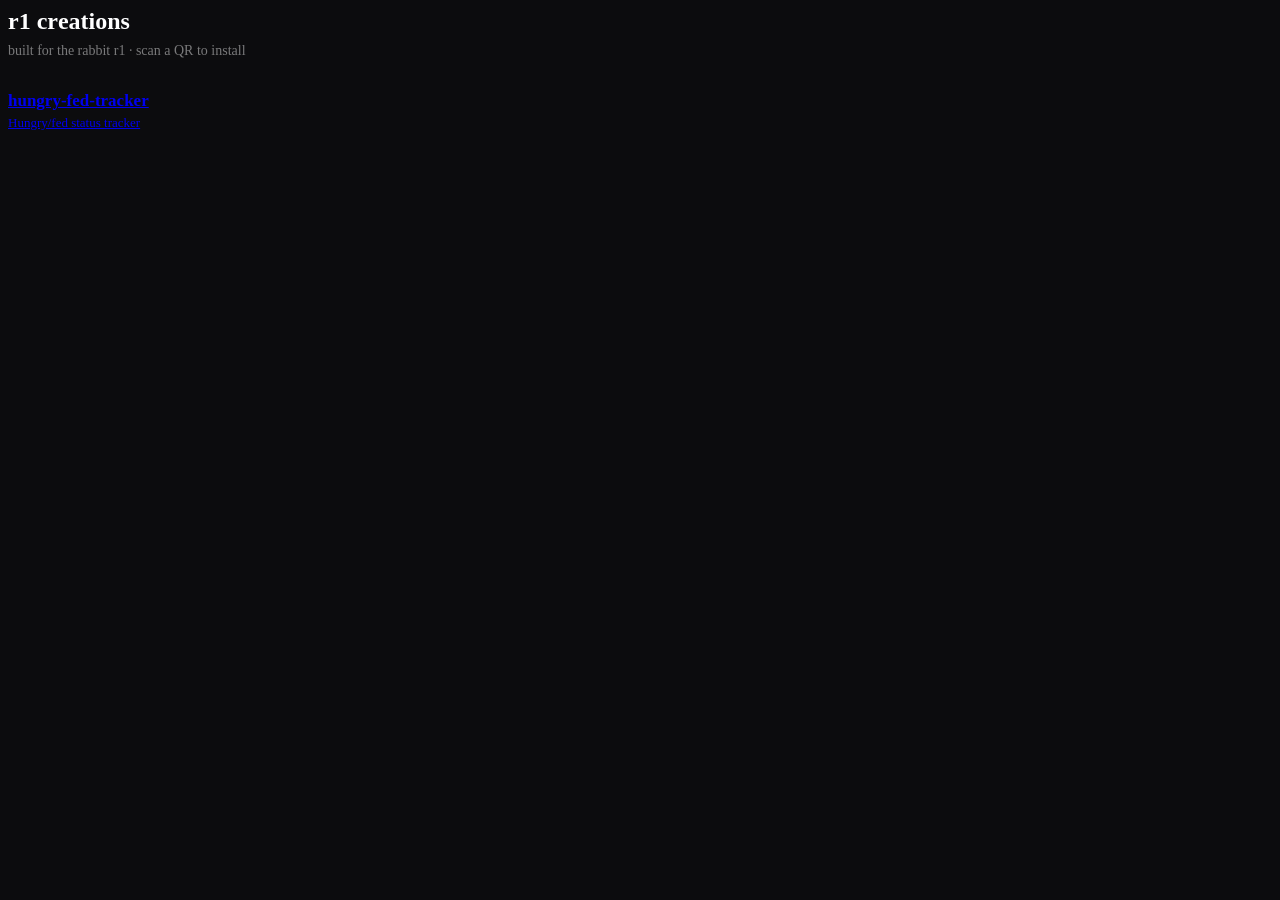
<file: index.html>
<!DOCTYPE html PUBLIC "-//W3C//DTD HTML 4.01//EN" "http://www.w3.org/TR/html4/strict.dtd">
<html>
<head>
  <meta http-equiv="Content-Type" content="text/html; charset=utf-8">
  <meta http-equiv="Content-Style-Type" content="text/css">
  <title></title>
  <meta name="Generator" content="Cocoa HTML Writer">
  <meta name="CocoaVersion" content="2685.7">
  <style type="text/css">
    body {background-color: #0c0c0e}
    p.p2 {margin: 0.0px 0.0px 32.0px 0.0px; font: 14.0px 'Helvetica Neue'; color: #ffffff; color: rgba(255, 255, 255, 0.45); -webkit-text-stroke: rgba(255, 255, 255, 0.45)}
    p.p4 {margin: 0.0px 0.0px 0.0px 0.0px; font: 13.0px 'Helvetica Neue'; color: #ffffff; color: rgba(255, 255, 255, 0.45); -webkit-text-stroke: rgba(255, 255, 255, 0.45)}
    p.p5 {margin: 0.0px 0.0px 0.0px 0.0px; font: 12.0px 'Helvetica Neue'; color: #ffffff; -webkit-text-stroke: #ffffff; min-height: 15.0px}
    span.s1 {font-kerning: none}
    span.s2 {font: 13.0px 'Helvetica Neue'; font-kerning: none; color: rgba(255, 255, 255, 0.45); -webkit-text-stroke: 0px rgba(255, 255, 255, 0.45)}
  </style>
</head>
<body>
<h1 style="margin: 0.0px 0.0px 8.0px 0.0px; font: 24.0px 'Helvetica Neue'; color: #ffffff; -webkit-text-stroke: #ffffff"><span class="s1"><b>r1 creations</b></span></h1>
<p class="p2"><span class="s1">built for the rabbit r1 · scan a QR to install</span></p>
<h2 style="margin: 0.0px 0.0px 4.0px 0.0px; font: 17.0px 'Helvetica Neue'; color: #ffffff; -webkit-text-stroke: #ffffff"><span class="s1"><a href="file:///Users/priticolours/Desktop/r1-creations/hungry-fed-tracker/install.html"><b>hungry-fed-tracker</b></a></span></h2>
<p class="p4"><span class="s1"><a href="file:///Users/priticolours/Desktop/r1-creations/hungry-fed-tracker/install.html">Hungry/fed status tracker<span class="s2"></span></a></span></p>
<p class="p5"><span class="s1"></span><br></p>
<p class="p5"><span class="s1"></span><br></p>
</body>
</html>
</file>
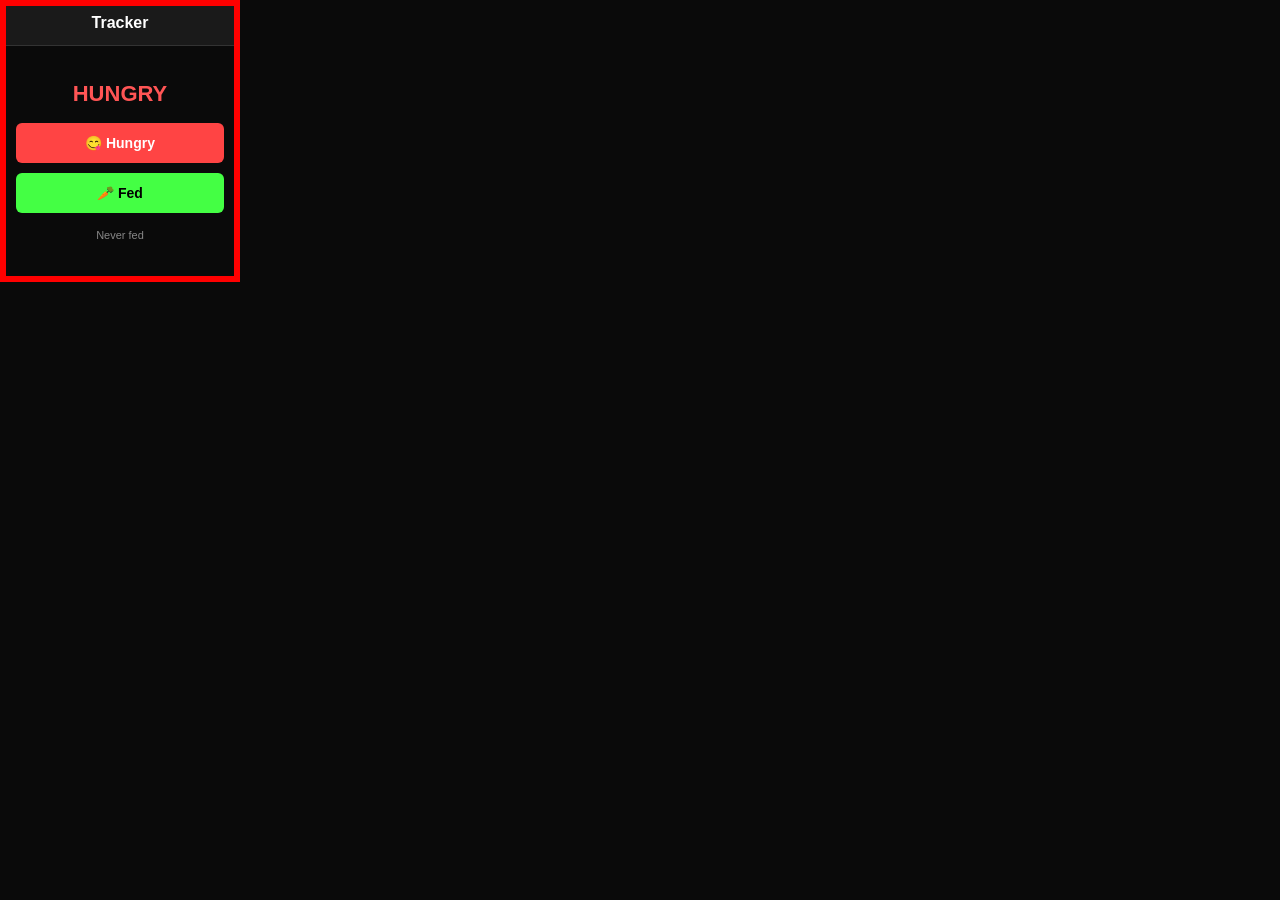
<file: hungry-fed-tracker/index.html>
<!DOCTYPE html>
<html lang="en">
<head>
    <meta charset="UTF-8">
    <meta name="viewport" content="width=240, initial-scale=1.0, user-scalable=no">
    <title>Hungry/Fed Tracker</title>
    <link rel="stylesheet" href="css/styles.css">
</head>
<body>
    <div id="app">
        <header>
            <h1>Tracker</h1>
        </header>
        <main id="content">
            <div class="tracker-container">
                <div class="status-display" id="status">
                    <span id="statusText">HUNGRY</span>
                </div>
                <div class="button-group">
                    <button class="tracker-btn" id="hungryBtn">😋 Hungry</button>
                    <button class="tracker-btn" id="fedBtn">🥕 Fed</button>
                </div>
                <div class="timestamp" id="timestamp">Never fed</div>
            </div>
        </main>
    </div>
    <script src="js/storage.js"></script>
    <script src="js/app.js"></script>
</body>
</html>
</file>
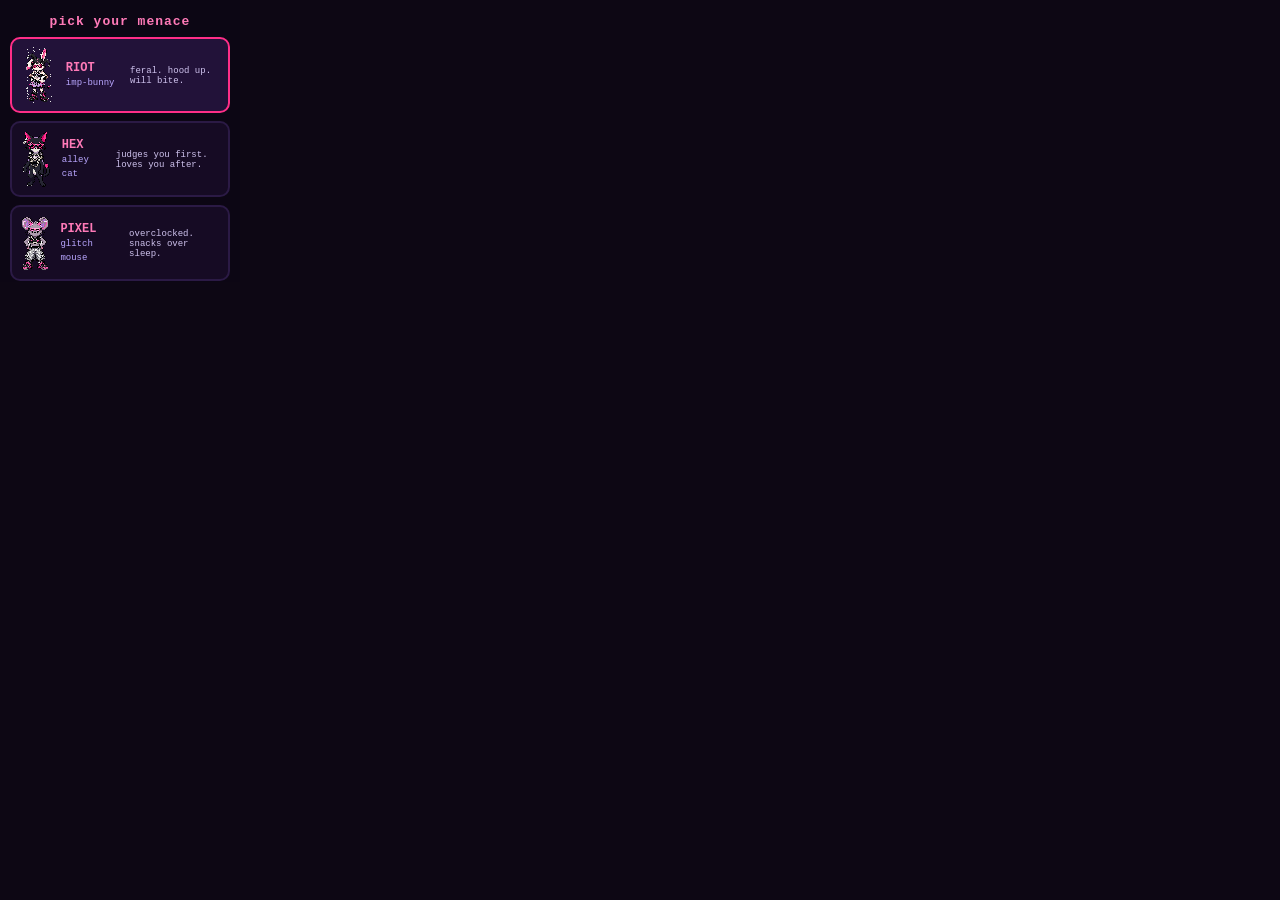
<file: pocket-menace/index.html>
<!DOCTYPE html>
<html lang="en">
<head>
<meta charset="UTF-8">
<meta name="viewport" content="width=240, initial-scale=1, maximum-scale=1, user-scalable=no">
<title>pocket menace</title>
<link rel="stylesheet" href="css/style.css">
</head>
<body>
<div id="app">
  <div id="main">
    <div id="topbar">
      <span id="petname">???</span>
      <span id="petstage"></span>
      <span id="dots"></span>
    </div>
    <div id="stage">
      <div id="speech"></div>
      <img id="pet" src="sprites/egg.png" alt="your menace">
      <div id="sulknote">...</div>
      <div id="poop">💩</div>
      <div id="zzz">z z z</div>
      <div id="mealchip"></div>
      <div id="fx"></div>
    </div>
    <div id="stats"></div>
    <div id="nav">
      <button id="btn-feed"><span class="ni">🍕</span>FEED</button>
      <button id="btn-play"><span class="ni">🎮</span>PLAY</button>
      <button id="btn-sleep"><span class="ni">💤</span>SLEEP</button>
      <button id="btn-clean"><span class="ni">🧼</span>CLEAN</button>
      <button id="btn-menu"><span class="ni">⚙️</span>MENU</button>
    </div>
  </div>
  <div id="overlay"></div>
  <div id="toast"></div>
</div>
<script src="js/data.js"></script>
<script src="js/state.js"></script>
<script src="js/hw.js"></script>
<script src="js/ui.js"></script>
<script src="js/game.js"></script>
</body>
</html>
</file>
<file: hungry-fed-tracker/css/styles.css>
* {
    margin: 0;
    padding: 0;
    box-sizing: border-box;
}

body {
    width: 240px;
    height: 282px;
    font-family: -apple-system, BlinkMacSystemFont, 'Segoe UI', Roboto, Arial, sans-serif;
    font-size: 13px;
    background: #0a0a0a;
    color: #fff;
    overflow: hidden;
    position: relative;
}

#app {
    width: 100%;
    height: 100%;
    border: 6px solid #ff0000;
    display: flex;
    flex-direction: column;
    position: relative;
    transition: border-color 0.3s ease;
}

#app.fed {
    border-color: #00ff00;
}

header {
    background: #1a1a1a;
    padding: 8px;
    text-align: center;
    height: 40px;
    border-bottom: 1px solid #333;
}

header h1 {
    font-size: 16px;
    font-weight: bold;
}

main {
    flex: 1;
    display: flex;
    flex-direction: column;
    align-items: center;
    justify-content: center;
    padding: 10px;
}

.tracker-container {
    width: 100%;
    text-align: center;
}

.status-display {
    margin-bottom: 16px;
}

#statusText {
    font-size: 22px;
    font-weight: bold;
}

.status-display.hungry #statusText {
    color: #ff5555;
}

.status-display.fed #statusText {
    color: #55ff55;
}

.button-group {
    display: flex;
    flex-direction: column;
    gap: 10px;
    margin-bottom: 16px;
}

.tracker-btn {
    width: 100%;
    padding: 12px 8px;
    border: none;
    border-radius: 6px;
    font-size: 14px;
    font-weight: bold;
    cursor: pointer;
    transition: background 0.2s;
    display: flex;
    align-items: center;
    justify-content: center;
    gap: 6px;
}

#hungryBtn {
    background: #ff4444;
    color: #fff;
}

#hungryBtn:hover {
    background: #ff6666;
}

#fedBtn {
    background: #44ff44;
    color: #000;
}

#fedBtn:hover {
    background: #66ff66;
}

.timestamp {
    font-size: 11px;
    color: #888;
}
</file>
<file: pocket-menace/css/style.css>
/* pocket menace — 240x282 punk y2k. transform/opacity animation only. */
* { margin: 0; padding: 0; box-sizing: border-box; -webkit-tap-highlight-color: transparent; }

html, body {
  width: 240px; height: 282px; overflow: hidden;
  background: #0d0714; color: #f5ecff;
  font-family: 'Courier New', ui-monospace, monospace;
  touch-action: manipulation; user-select: none; -webkit-user-select: none;
}

#app { width: 240px; height: 282px; position: relative; overflow: hidden; }

/* ---------- main layout ---------- */
#main { display: none; flex-direction: column; width: 240px; height: 282px; }

#topbar {
  height: 22px; display: flex; align-items: center; gap: 6px;
  padding: 0 8px; font-size: 11px; font-weight: bold;
  background: #160b24; border-bottom: 2px solid #ff2e88;
}
#petname { color: #ff7ab8; letter-spacing: 1px; }
#petstage { color: #b9a7ff; font-size: 9px; font-weight: normal; }
#dots { margin-left: auto; font-size: 10px; }

#stage {
  position: relative; height: 174px; overflow: hidden;
  background:
    radial-gradient(circle at 20% 20%, rgba(255,46,136,.14), transparent 40%),
    radial-gradient(circle at 80% 70%, rgba(185,167,255,.12), transparent 40%),
    linear-gradient(#1b0f2e 62%, #120a1f 62%);
}
#stage::after { /* checker floor */
  content: ''; position: absolute; left: 0; right: 0; bottom: 0; height: 38%;
  background:
    repeating-conic-gradient(rgba(255,46,136,.10) 0% 25%, transparent 0% 50%) 0 0 / 24px 24px;
  pointer-events: none;
}
#stage::before { /* studs on the wall */
  content: '✦ ✧ ✦ ✧ ✦ ✧ ✦';
  position: absolute; top: 4px; left: 0; right: 0; text-align: center;
  color: rgba(255,46,136,.35); font-size: 9px; letter-spacing: 6px;
}

#pet {
  position: absolute; left: 50%; bottom: 26px;
  width: 118px; height: 118px; object-fit: contain;
  transform: translateX(-50%);
  image-rendering: pixelated;
  filter: drop-shadow(0 4px 0 rgba(0,0,0,.45));
  z-index: 3;
}
#pet.sleeping { filter: grayscale(.7) brightness(.6) drop-shadow(0 4px 0 rgba(0,0,0,.45)); }
#pet.sick { filter: hue-rotate(40deg) saturate(.5) drop-shadow(0 4px 0 rgba(0,0,0,.45)); }
#pet.hidden-pet { opacity: 0; }

#sulknote {
  display: none; position: absolute; left: 50%; bottom: 70px; transform: translateX(-50%);
  font-size: 22px; color: #b9a7ff; z-index: 4;
}
#poop { display: none; position: absolute; left: 14px; bottom: 8px; font-size: 26px; z-index: 4; }
#zzz {
  display: none; position: absolute; right: 18px; top: 26px; z-index: 4;
  color: #b9a7ff; font-size: 15px; font-weight: bold;
  animation: float 2.4s ease-in-out infinite;
}
#speech {
  position: absolute; left: 8px; right: 8px; top: 18px; z-index: 5;
  background: #f5ecff; color: #160b24; font-size: 10px; font-weight: bold;
  padding: 5px 8px; border: 2px solid #160b24; border-radius: 8px;
  opacity: 0; pointer-events: none; text-align: center;
}
#speech.pop { animation: speechpop 5.2s ease forwards; }
#mealchip {
  position: absolute; right: 10px; bottom: 40px; width: 26px; height: 26px;
  border-radius: 50%; border: 3px solid #f5ecff; z-index: 5;
  transform: scale(0); transition: transform .25s;
}
#mealchip.show { transform: scale(1); }
#fx { position: absolute; inset: 0; pointer-events: none; z-index: 6; overflow: hidden; }
.heart { position: absolute; bottom: 30px; font-size: 16px; animation: rise 1.5s ease-out forwards; }

@keyframes rise { to { transform: translateY(-90px); opacity: 0; } }
@keyframes float { 0%,100% { transform: translateY(0); } 50% { transform: translateY(-6px); } }
@keyframes speechpop {
  0% { opacity: 0; transform: translateY(6px); }
  8% { opacity: 1; transform: translateY(0); }
  88% { opacity: 1; } 100% { opacity: 0; }
}
@keyframes wobble {
  0%,100% { transform: translateX(-50%) rotate(0); }
  25% { transform: translateX(-50%) rotate(-7deg); }
  75% { transform: translateX(-50%) rotate(7deg); }
}
#pet.bounce { animation: pbounce .45s ease infinite; }
@keyframes pbounce {
  0%,100% { transform: translateX(-50%) translateY(0); }
  50% { transform: translateX(-50%) translateY(-14px); }
}
#pet.shakeit { animation: pshake .3s ease 4; }
@keyframes pshake {
  0%,100% { transform: translateX(-50%); }
  25% { transform: translateX(calc(-50% - 7px)); }
  75% { transform: translateX(calc(-50% + 7px)); }
}

/* ---------- stats ---------- */
#stats { padding: 4px 8px; background: #160b24; display: flex; flex-direction: column; gap: 2px; }
.bar { display: flex; align-items: center; gap: 5px; height: 11px; }
.bi { font-size: 9px; width: 14px; }
.bt { flex: 1; height: 7px; background: #2b1a45; border-radius: 4px; overflow: hidden; }
.bf { height: 100%; background: #ff2e88; border-radius: 4px; transition: width .4s; }
.bf.mid { background: #b9a7ff; }
.bf.low { background: #ff4444; animation: blink 1s steps(2) infinite; }
@keyframes blink { 50% { opacity: .5; } }

/* ---------- nav ---------- */
#nav {
  height: 38px; display: flex; background: #160b24;
  border-top: 2px solid #ff2e88;
}
#nav button {
  flex: 1; background: none; border: none; color: #f5ecff;
  font-family: inherit; font-size: 8px; font-weight: bold;
  display: flex; flex-direction: column; align-items: center; justify-content: center; gap: 1px;
}
#nav button .ni { font-size: 14px; }
#nav button:active { background: #2b1a45; color: #ff7ab8; }

/* ---------- overlays ---------- */
#overlay {
  position: absolute; inset: 0; z-index: 20; display: none;
  background: rgba(13,7,20,.97); overflow-y: auto; padding: 10px;
}
#overlay.show { display: block; }

.boot { text-align: center; padding-top: 70px; }
.boot-logo {
  font-size: 34px; font-weight: 900; line-height: 1; color: #ff2e88;
  text-shadow: 3px 3px 0 #b9a7ff; letter-spacing: 2px;
}
.boot-sub { margin-top: 14px; font-size: 10px; color: #b9a7ff; }

.pick-title { font-size: 13px; font-weight: 900; color: #ff7ab8; text-align: center; margin: 4px 0 8px; letter-spacing: 1px; }
.pick-card {
  border: 2px solid #2b1a45; border-radius: 10px; padding: 8px; margin-bottom: 8px;
  display: flex; gap: 10px; align-items: center; background: #160b24;
}
.pick-card.focus { border-color: #ff2e88; background: #221239; }
.pick-card img { width: 56px; height: 56px; object-fit: contain; image-rendering: pixelated; }
.pick-name { font-size: 12px; font-weight: 900; color: #ff7ab8; }
.pick-name span { font-size: 9px; color: #b9a7ff; font-weight: normal; }
.pick-blurb { font-size: 9px; color: #cfc3ee; margin-top: 2px; }

.menu-title { font-size: 13px; font-weight: 900; color: #ff7ab8; text-align: center; margin-bottom: 8px; }
.menu-item {
  display: flex; align-items: center; gap: 8px; padding: 9px 10px; margin-bottom: 6px;
  border: 2px solid #2b1a45; border-radius: 8px; background: #160b24; font-size: 11px;
}
.menu-item.focus { border-color: #ff2e88; background: #221239; }
.mi { font-size: 16px; }
.ml { font-weight: bold; flex: 1; }
.ms { font-size: 9px; color: #b9a7ff; }
.menu-hint { text-align: center; font-size: 8px; color: #8f7fb8; margin-top: 8px; }

.name-sprite { display: block; width: 84px; height: 84px; object-fit: contain; image-rendering: pixelated; margin: 0 auto 8px; }
.name-slots { display: flex; gap: 4px; justify-content: center; margin-bottom: 8px; }
.slot {
  width: 30px; height: 36px; display: flex; align-items: center; justify-content: center;
  border: 2px solid #2b1a45; border-radius: 6px; font-size: 16px; font-weight: 900; background: #160b24;
}
.slot.focus { border-color: #ff2e88; background: #221239; }
.name-done {
  margin: 10px auto 0; width: 110px; text-align: center; padding: 8px;
  background: #ff2e88; color: #160b24; font-weight: 900; font-size: 12px; border-radius: 8px;
}

.eggwrap { text-align: center; padding-top: 26px; }
.egg { width: 110px; height: 110px; object-fit: contain; image-rendering: pixelated; }
.egg.wob { animation: eggwob .4s ease; }
@keyframes eggwob {
  0%,100% { transform: rotate(0); } 25% { transform: rotate(-12deg); } 75% { transform: rotate(12deg); }
}
.eggbar { width: 170px; height: 10px; background: #2b1a45; border-radius: 5px; margin: 14px auto 0; overflow: hidden; }
#eggfill { height: 100%; width: 0; background: #ff2e88; border-radius: 5px; transition: width .3s; }

.tilt-sub { text-align: center; font-size: 9px; color: #b9a7ff; margin-bottom: 6px; }
#tarea {
  position: relative; width: 210px; height: 130px; margin: 0 auto;
  border: 2px solid #ff2e88; border-radius: 10px; background: #160b24; overflow: hidden;
}
#catcher { position: absolute; left: 0; top: 0; font-size: 26px; line-height: 1; }
.tilt-score { text-align: center; font-size: 11px; margin-top: 8px; color: #ff7ab8; font-weight: bold; }

.sleepov { text-align: center; padding-top: 60px; }
.bigzzz { font-size: 52px; animation: float 2.4s ease-in-out infinite; }

.frenzy { text-align: center; }
#frenzypet { width: 110px; height: 110px; object-fit: contain; image-rendering: pixelated; }

#toast {
  position: absolute; left: 10px; right: 10px; bottom: 46px; z-index: 30;
  background: #ff2e88; color: #160b24; font-size: 10px; font-weight: 900; text-align: center;
  padding: 6px 8px; border-radius: 8px; opacity: 0; pointer-events: none;
  transform: translateY(8px); transition: opacity .2s, transform .2s;
}
#toast.show { opacity: 1; transform: translateY(0); }
</file>
